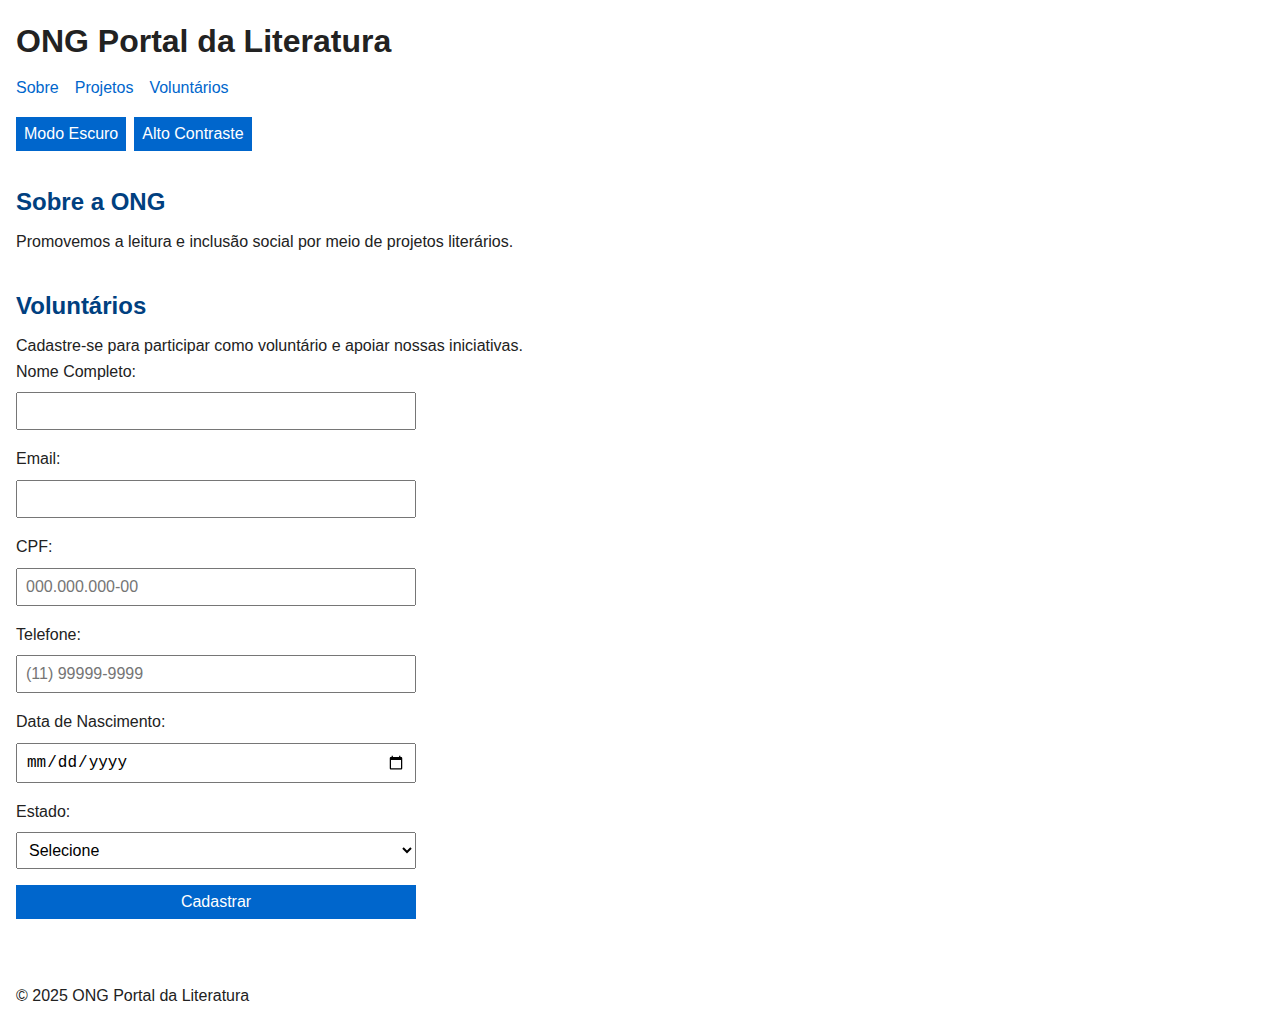
<file: index.html>
<!DOCTYPE html>
<html lang="pt-BR">
<head>
  <meta charset="UTF-8">
  <meta name="viewport" content="width=device-width, initial-scale=1.0">
  <meta name="description" content="ONG Portal da Literatura: Incentivando a leitura e transformando vidas">
  <title>ONG Portal da Literatura</title>
  <link rel="stylesheet" href="css/estilo.min.css">
</head>
<body>
  <header>
    <h1>ONG Portal da Literatura</h1>
    <nav>
      <ul>
        <li><a href="#sobre">Sobre</a></li>
        <li><a href="projetos.html">Projetos</a></li>
        <li><a href="#voluntarios">Voluntários</a></li>
      </ul>
    </nav>
    <div class="acessibilidade">
      <button id="toggleDark" aria-label="Ativar/desativar modo escuro">Modo Escuro</button>
      <button id="toggleContrast" aria-label="Ativar/desativar alto contraste">Alto Contraste</button>
    </div>
  </header>

  <main>
    <section id="sobre">
      <h2>Sobre a ONG</h2>
      <p>Promovemos a leitura e inclusão social por meio de projetos literários.</p>
    </section>

    <section id="voluntarios">
      <h2>Voluntários</h2>
      <p>Cadastre-se para participar como voluntário e apoiar nossas iniciativas.</p>
      
      <form id="formVoluntario">
        <label for="nome">Nome Completo:</label>
        <input type="text" id="nome" name="nome" required aria-describedby="nome-erro">
        <span id="nome-erro" class="field-error" aria-live="assertive"></span>

        <label for="email">Email:</label>
        <input type="email" id="email" name="email" required aria-describedby="email-erro">
        <span id="email-erro" class="field-error" aria-live="assertive"></span>

        <label for="cpf">CPF:</label>
        <input type="text" id="cpf" name="cpf" placeholder="000.000.000-00" required aria-describedby="cpf-erro">
        <span id="cpf-erro" class="field-error" aria-live="assertive"></span>

        <label for="telefone">Telefone:</label>
        <input type="text" id="telefone" name="telefone" placeholder="(11) 99999-9999" required aria-describedby="telefone-erro">
        <span id="telefone-erro" class="field-error" aria-live="assertive"></span>

        <label for="data-nasc">Data de Nascimento:</label>
        <input type="date" id="data-nasc" name="data-nasc" required aria-describedby="data-nasc-erro">
        <span id="data-nasc-erro" class="field-error" aria-live="assertive"></span>

        <label for="estado">Estado:</label>
        <select id="estado" name="estado" required aria-describedby="estado-erro">
          <option value="">Selecione</option>
          <option value="SP">São Paulo</option>
          <option value="RJ">Rio de Janeiro</option>
          <option value="MG">Minas Gerais</option>
          </select>
        <span id="estado-erro" class="field-error" aria-live="assertive"></span>

        <button type="submit" aria-label="Enviar cadastro de voluntário">Cadastrar</button>
      </form>
      <p id="msgSucesso" aria-live="polite" style="color:green;"></p>
    </section>
  </main>

  <footer>
    <p>© 2025 ONG Portal da Literatura</p>
  </footer>

  <script src="js/main.min.js"></script>
</body>
</html>
</file>
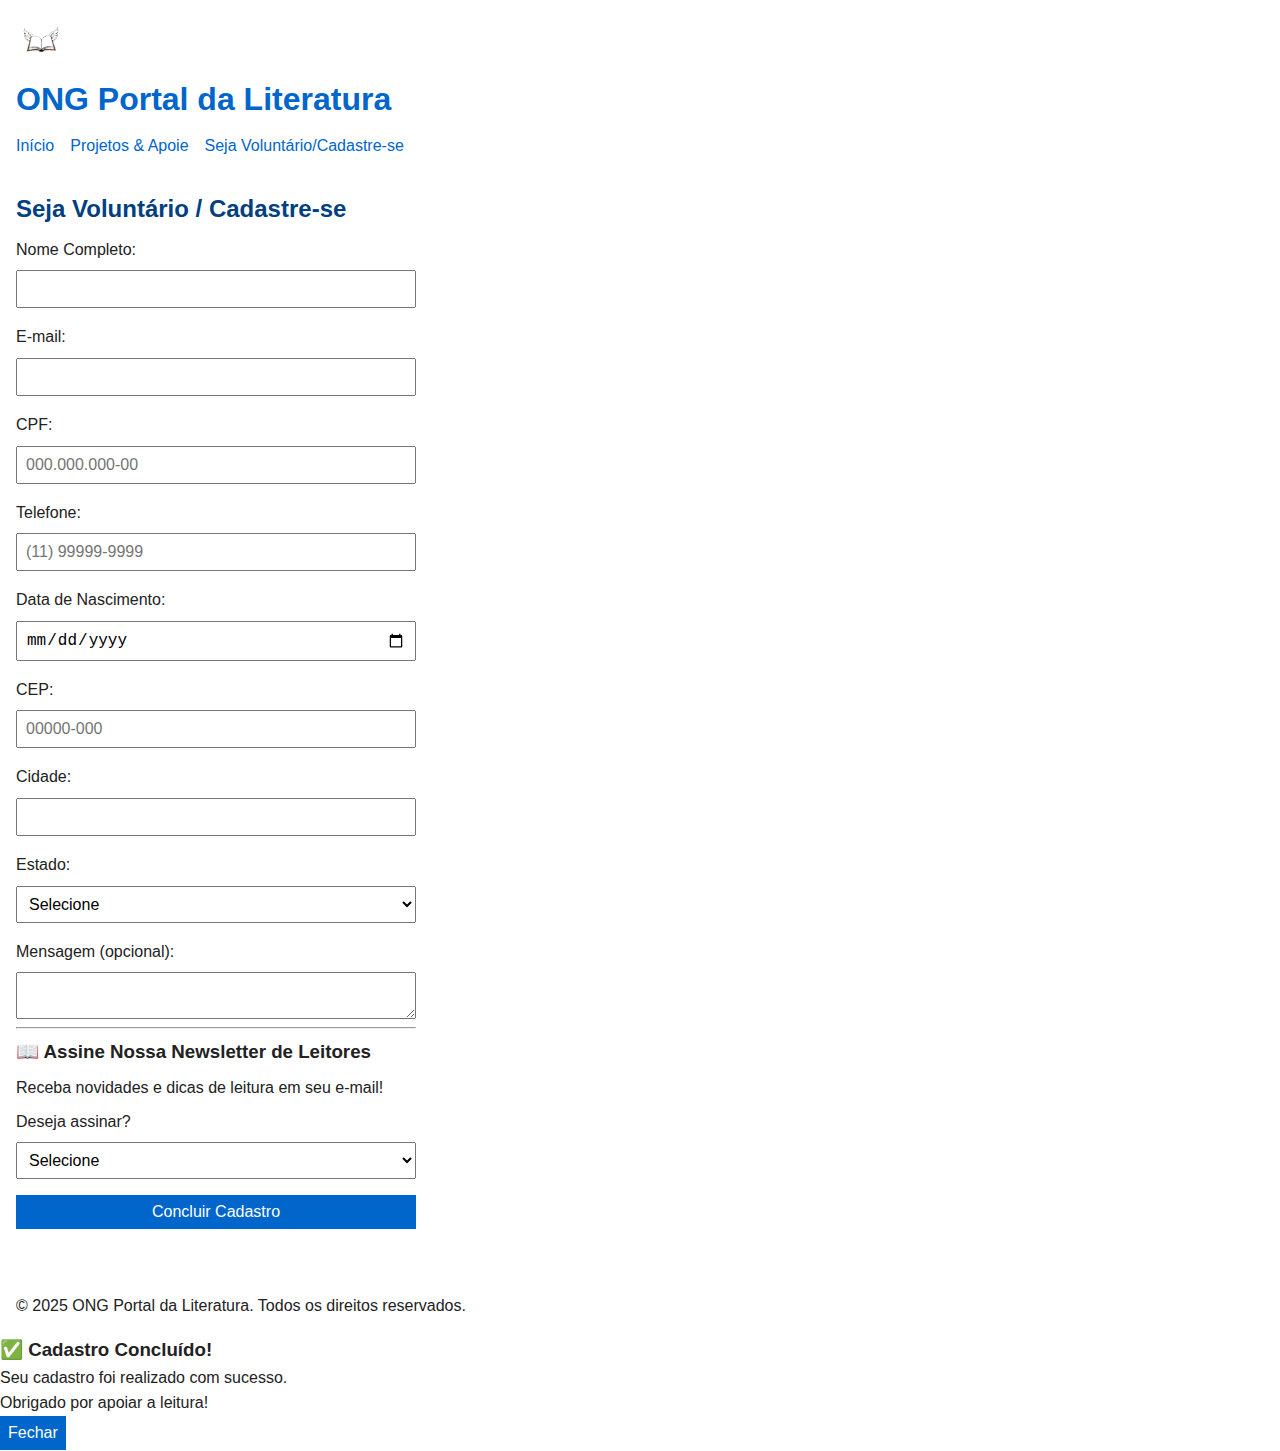
<file: cadastro.html>
<!DOCTYPE html>
<html lang="pt-BR">
<head>
  <meta charset="UTF-8">
  <meta name="viewport" content="width=device-width, initial-scale=1.0">
  <title>Cadastro | ONG Portal da Literatura</title>
  <link rel="stylesheet" href="css/estilo.min.css">
</head>
<body>
  <header>
    <a href="index.html" class="logo">
      <img src="assets/img/logo.png" alt="Logo da ONG Portal da Literatura" width="50">
      <h1>ONG Portal da Literatura</h1>
    </a>
    <nav aria-label="Navegação Principal">
      <ul>
        <li><a href="index.html">Início</a></li>
        <li><a href="projetos.html">Projetos & Apoie</a></li>
        <li><a href="cadastro.html" aria-current="page">Seja Voluntário/Cadastre-se</a></li>
      </ul>
    </nav>
  </header>

  <main>
    <section id="cadastro">
      <h2>Seja Voluntário / Cadastre-se</h2>

      <form id="form-cadastro" class="card" aria-label="Formulário de cadastro de voluntário">
        
        <label for="nome">Nome Completo:</label>
        <input type="text" id="nome" name="nome" required aria-describedby="nome-erro">
        <span id="nome-erro" class="field-error" aria-live="assertive"></span> 

        <label for="email">E-mail:</label>
        <input type="email" id="email" name="email" required aria-describedby="email-erro">
        <span id="email-erro" class="field-error" aria-live="assertive"></span> 

        <label for="cpf">CPF:</label>
        <input type="text" id="cpf" name="cpf" placeholder="000.000.000-00" required aria-describedby="cpf-erro">
        <span id="cpf-erro" class="field-error" aria-live="assertive"></span> 

        <label for="telefone">Telefone:</label>
        <input type="text" id="telefone" name="telefone" placeholder="(11) 99999-9999" required aria-describedby="telefone-erro">
        <span id="telefone-erro" class="field-error" aria-live="assertive"></span> 

        <label for="data-nasc">Data de Nascimento:</label>
        <input type="date" id="data-nasc" name="data-nasc" required aria-describedby="data-nasc-erro">
        <span id="data-nasc-erro" class="field-error" aria-live="assertive"></span> 

        <label for="cep">CEP:</label>
        <input type="text" id="cep" name="cep" placeholder="00000-000" required aria-describedby="cep-erro">
        <span id="cep-erro" class="field-error" aria-live="assertive"></span> 

        <label for="cidade">Cidade:</label>
        <input type="text" id="cidade" name="cidade" required aria-describedby="cidade-erro">
        <span id="cidade-erro" class="field-error" aria-live="assertive"></span> 

        <label for="estado">Estado:</label>
        <select id="estado" name="estado" required aria-describedby="estado-erro">
          <option value="">Selecione</option>
          <option value="AC">Acre</option>
          <option value="AL">Alagoas</option>
          <option value="AM">Amazonas</option>
          <option value="AP">Amapá</option>
          <option value="BA">Bahia</option>
          <option value="CE">Ceará</option>
          <option value="DF">Distrito Federal</option>
          <option value="ES">Espírito Santo</option>
          <option value="GO">Goiás</option>
          <option value="MA">Maranhão</option>
          <option value="MG">Minas Gerais</option>
          <option value="MS">Mato Grosso do Sul</option>
          <option value="MT">Mato Grosso</option>
          <option value="PA">Pará</option>
          <option value="PB">Paraíba</option>
          <option value="PE">Pernambuco</option>
          <option value="PI">Piauí</option>
          <option value="PR">Paraná</option>
          <option value="RJ">Rio de Janeiro</option>
          <option value="RN">Rio Grande do Norte</option>
          <option value="RO">Rondônia</option>
          <option value="RR">Roraima</option>
          <option value="RS">Rio Grande do Sul</option>
          <option value="SC">Santa Catarina</option>
          <option value="SE">Sergipe</option>
          <option value="SP">São Paulo</option>
          <option value="TO">Tocantins</option>
        </select>
        <span id="estado-erro" class="field-error" aria-live="assertive"></span> 
        
        <label for="mensagem">Mensagem (opcional):</label>
        <textarea id="mensagem" name="mensagem" rows="3"></textarea>

        <hr>

        <h3>📖 Assine Nossa Newsletter de Leitores</h3>
        <p>Receba novidades e dicas de leitura em seu e-mail!</p>
        <label for="newsletter">Deseja assinar?</label>
        <select id="newsletter" name="newsletter" required aria-describedby="newsletter-erro">
          <option value="">Selecione</option>
          <option value="sim">Sim, quero receber novidades</option>
          <option value="nao">Não, obrigado</option>
        </select>
        <span id="newsletter-erro" class="field-error" aria-live="assertive"></span> 
        
        <button type="submit" class="button">Concluir Cadastro</button>
      </form>
    </section>
  </main>

  <footer>
    <p>&copy; 2025 ONG Portal da Literatura. Todos os direitos reservados.</p>
  </footer>

  <div id="toast-container"></div>

  <div id="modal-sucesso" class="modal" role="dialog" aria-labelledby="titulo-modal" aria-modal="true" tabindex="-1">
    <div class="modal-content">
      <h3 id="titulo-modal" tabindex="-1">✅ Cadastro Concluído!</h3>
      <p>Seu cadastro foi realizado com sucesso.<br>Obrigado por apoiar a leitura!</p>
      <button id="fechar-modal" class="button">Fechar</button>
    </div>
  </div>

  <script src="js/main.min.js"></script>
</body>
</html>
</file>
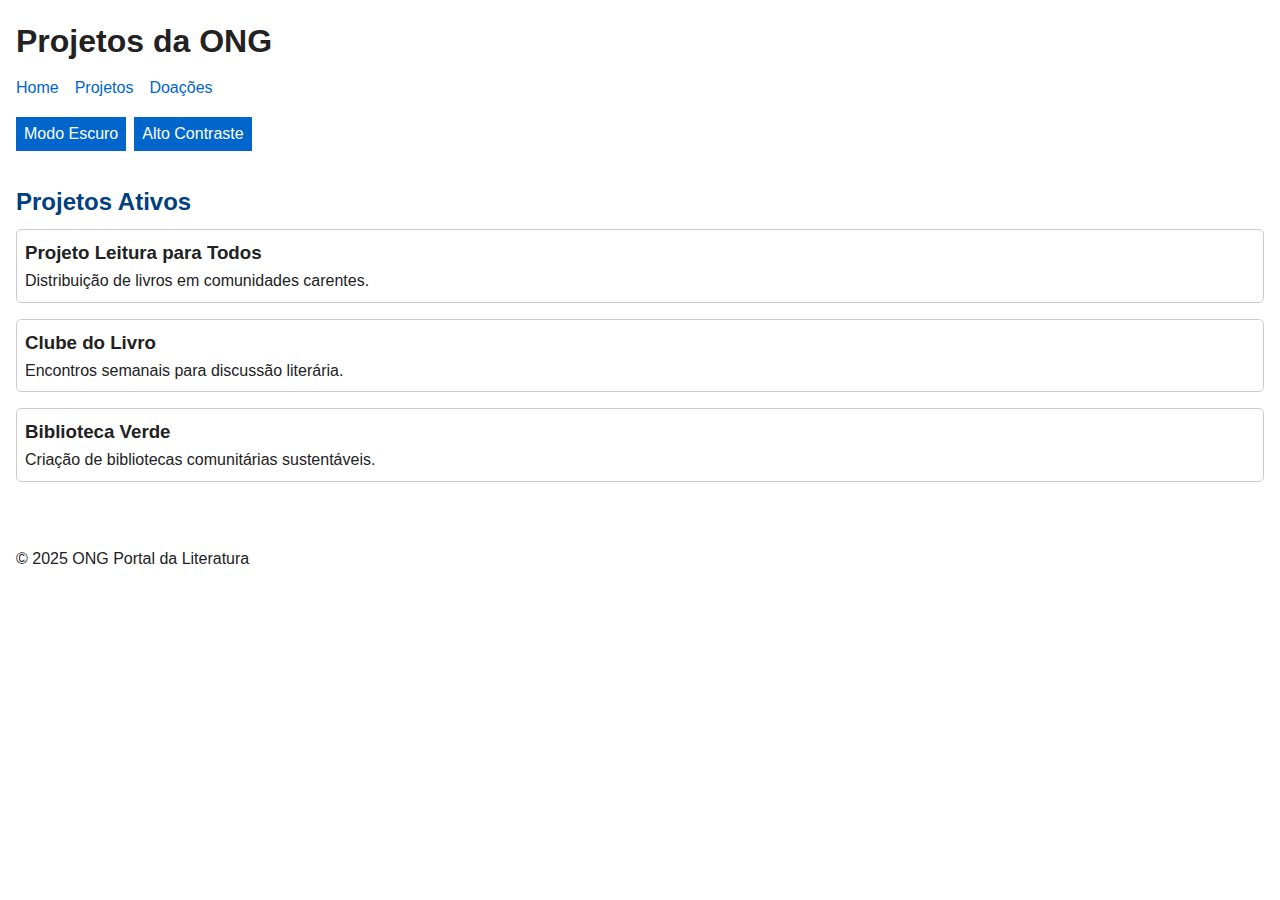
<file: projetos.html>
<!DOCTYPE html>
<html lang="pt-BR">
<head>
  <meta charset="UTF-8">
  <meta name="viewport" content="width=device-width, initial-scale=1.0">
  <meta name="description" content="Projetos da ONG Portal da Literatura">
  <title>Projetos | ONG Portal da Literatura</title>
  <link rel="stylesheet" href="css/estilo.min.css">
</head>
<body>
  <header>
    <h1>Projetos da ONG</h1>
    <nav>
      <ul>
        <li><a href="index.html">Home</a></li>
        <li><a href="#projetos-lista">Projetos</a></li>
        <li><a href="index.html#doacoes">Doações</a></li>
      </ul>
    </nav>
    <div class="acessibilidade">
      <button id="toggleDark" aria-label="Ativar/desativar modo escuro">Modo Escuro</button>
      <button id="toggleContrast" aria-label="Ativar/desativar alto contraste">Alto Contraste</button>
    </div>
  </header>

  <main>
    <section id="projetos-lista">
      <h2>Projetos Ativos</h2>
      <article>
        <h3>Projeto Leitura para Todos</h3>
        <p>Distribuição de livros em comunidades carentes.</p>
      </article>
      <article>
        <h3>Clube do Livro</h3>
        <p>Encontros semanais para discussão literária.</p>
      </article>
      <article>
        <h3>Biblioteca Verde</h3>
        <p>Criação de bibliotecas comunitárias sustentáveis.</p>
      </article>
    </section>
  </main>

  <footer>
    <p>© 2025 ONG Portal da Literatura</p>
  </footer>

  <script src="js/main.min.js"></script>
</body>
</html>
</file>
<file: css/estilo.min.css>
*{margin:0;padding:0;box-sizing:border-box}body{font-family:Arial,sans-serif;background:#fff;color:#222;line-height:1.6}header,main,footer{padding:1rem}nav ul{list-style:none;display:flex;gap:1rem}a{color:#0066cc;text-decoration:none}a:focus,button:focus,input:focus,select:focus{outline:3px solid #ffbf47;outline-offset:2px}header{display:flex;flex-direction:column;gap:.5rem}header h1{font-size:2rem}.acessibilidade{margin-top:.5rem;display:flex;gap:.5rem}section{margin-bottom:2rem}h2{margin-bottom:.5rem;color:#004080}article{margin-bottom:1rem;padding:0.5rem;border:1px solid #ccc;border-radius:5px}form{display:flex;flex-direction:column;gap:.5rem;max-width:400px}input,select,button{padding:.5rem;font-size:1rem}button{background:#0066cc;color:#fff;border:none;cursor:pointer}button:hover{background:#004080}body.dark-mode{background:#121212;color:#fff}body.dark-mode a{color:#66ccff}body.dark-mode header h1,body.dark-mode h2{color:#fff}body.dark-mode button{background:#333;color:#fff}body.dark-mode button:hover{background:#555}body.high-contrast{background:#000;color:#fff}body.high-contrast a{color:#ff0}body.high-contrast header h1,body.high-contrast h2{color:#fff}body.high-contrast button{background:#000;color:#ff0;border:2px solid #ff0}body.high-contrast button:hover{background:#222}
</file>
